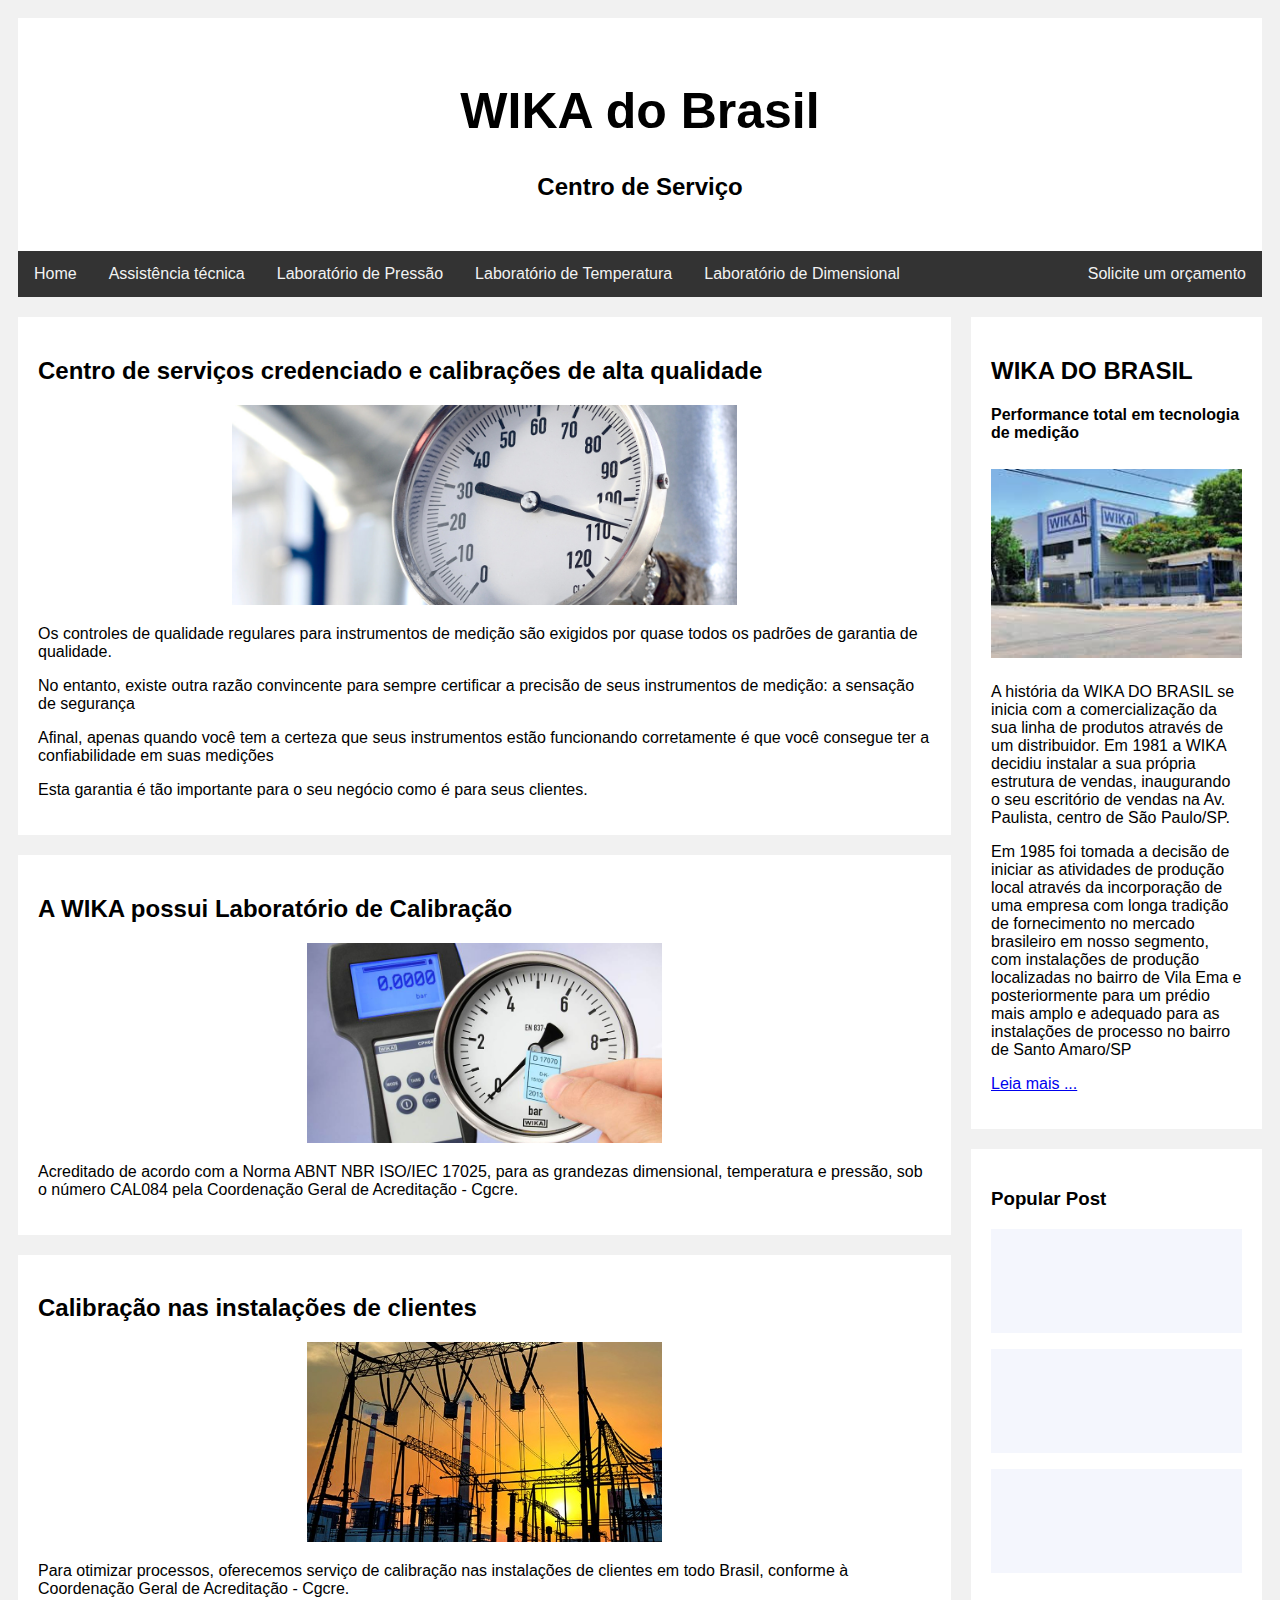
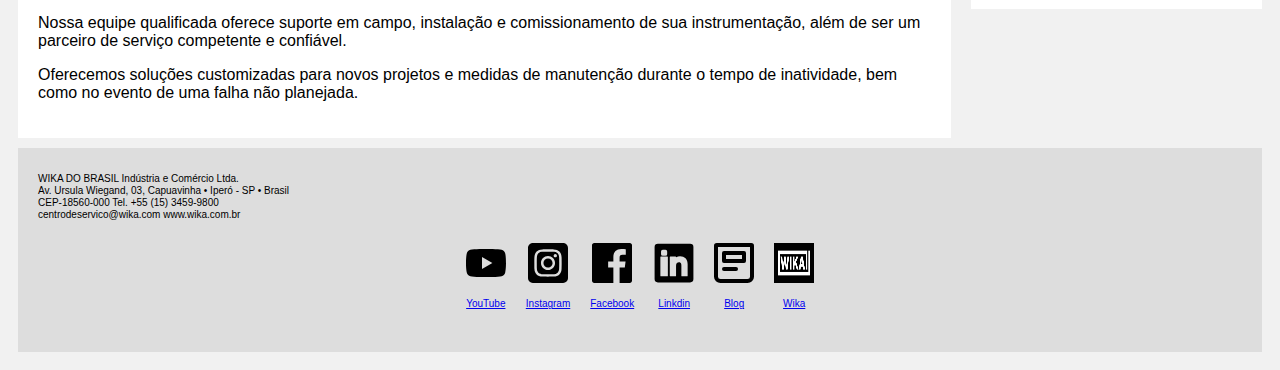
<file: index.html>
<!DOCTYPE html>
<html lang="pt-BR">
<head>
    <meta charset="UTF-8">
    <meta http-equiv="X-UA-Compatible" content="IE=edge">
    <meta name="viewport" content="width=device-width, initial-scale=1.0">
    <link rel="stylesheet" href="index.css">
    <title>Centro de Serviço - WIKA do Brasil</title>
</head>
<body>

    <div class="header">
        <h1>WIKA do Brasil</h1>
        <h2>Centro de Serviço</h2>
    </div>
      
    <div class="topnav">
        <a href="index.html">Home</a>
        <a href="AST.html">Assistência técnica</a>
        <a href="LMP.html">Laboratório de Pressão</a>
        <a href="LMT.html">Laboratório de Temperatura</a>
        <a href="LMD.html">Laboratório de Dimensional</a>
        <a href="orcamento.html" style="float:right">Solicite um orçamento</a>
    </div>
      
      <div class="row">
        <div class="leftcolumn">
          <div class="card">
            <h2>Centro de serviços credenciado e calibrações de alta qualidade</h2>
            <div>
              <img class="img" style="height: 200px;"  src="./subheader.jpg">
            </div>
            <p>Os controles de qualidade regulares para instrumentos de medição são exigidos por quase todos os padrões de garantia de qualidade.</p>
            <p>No entanto, existe outra razão convincente para sempre certificar a precisão de seus instrumentos de medição: a sensação de segurança</p>
            <p> Afinal, apenas quando você tem a certeza que seus instrumentos estão funcionando corretamente é que você consegue ter a confiabilidade em suas medições</p>
            <p>Esta garantia é tão importante para o seu negócio como é para seus clientes. </p>
          </div>
          <div class="card">
            <h2>A WIKA possui Laboratório de Calibração</h2>
            <div>
              <img class="img" style="height: 200px;"  src="./calibracao-manometro.jpg">
            </div>
            <p>Acreditado de acordo com a Norma ABNT NBR ISO/IEC 17025, para as grandezas dimensional, temperatura e pressão, sob o número CAL084 pela Coordenação Geral de Acreditação - Cgcre.</p>
          </div>
          <div class="card">
            <h2>Calibração nas instalações de clientes</h2>
            <div>
              <img class="img" style="height: 200px;"  src="./campo.jpg">
            </div>
            <p>Para otimizar processos, oferecemos serviço de calibração nas instalações de clientes em todo Brasil, conforme à Coordenação Geral de Acreditação - Cgcre.</p>
            <p>Nossa equipe qualificada oferece suporte em campo, instalação e comissionamento de sua instrumentação, além de ser um parceiro de serviço competente e confiável.</p>
            <p>Oferecemos soluções customizadas para novos projetos e medidas de manutenção durante o tempo de inatividade, bem como no evento de uma falha não planejada.</p>   
          </div>
        </div>
        <div class="rightcolumn">
          <div class="card">
            <h2>WIKA DO BRASIL</h2>
            <h4>Performance total em tecnologia de medição</h4>
            <div>
              <img class="img" style="height: 200px;" src="./frente.jfif">
            </div>
            <p>A história da WIKA DO BRASIL se inicia com a comercialização da sua linha de produtos através de um distribuidor. Em 1981 a WIKA decidiu instalar a sua própria estrutura de vendas, inaugurando o seu escritório de vendas na Av. Paulista, centro de São Paulo/SP.</p>
            <p>Em 1985 foi tomada a decisão de iniciar as atividades de produção local através da incorporação de uma empresa com longa tradição de fornecimento no mercado brasileiro em nosso segmento, com instalações de produção localizadas no bairro de Vila Ema e posteriormente para um prédio mais amplo e adequado para as instalações de processo no bairro de Santo Amaro/SP <a href="https://www.wika.com.br/company_wika_brazil_pt_br.WIKA" target="_blank" rel="noopener noreferrer"><p>Leia mais ...</p></a></p>
          </div>
          <div class="card">
            <h3>Popular Post</h3>
            <div class="fakeimg"><p><iframe width="250" height="100" src="https://www.youtube.com/embed/TxweisA4oNI" title="YouTube video player" frameborder="0" allow="accelerometer; autoplay; clipboard-write; encrypted-media; gyroscope; picture-in-picture" allowfullscreen></iframe></p></div>
            <div class="fakeimg"><p><iframe width="250" height="100" src="https://www.youtube.com/embed/gVVzAjymNDg" title="YouTube video player" frameborder="0" allow="accelerometer; autoplay; clipboard-write; encrypted-media; gyroscope; picture-in-picture" allowfullscreen></iframe></p></div>
            <div class="fakeimg"><p><iframe width="250" height="100" src="https://www.youtube.com/embed/h848Q6puiOY" title="YouTube video player" frameborder="0" allow="accelerometer; autoplay; clipboard-write; encrypted-media; gyroscope; picture-in-picture" allowfullscreen></iframe></p></div>
          </div>
        </div>
      </div>
      
      <div class="footer">
        <p>WIKA DO BRASIL Indústria e Comércio Ltda.</p>
        <p>Av. Ursula Wiegand, 03, Capuavinha • Iperó - SP • Brasil</p>
        <p>CEP-18560-000 Tel. +55 (15) 3459-9800</p>
        <p>centrodeservico@wika.com www.wika.com.br</p>
        <footer>
          <a href="https://www.youtube.com/c/WIKAGroup" target="_blank" rel="noopener noreferrer">
              <img src="./Youtube.svg"></img>          
              <p>YouTube</p>
          </a>
          <a href="https://www.instagram.com/wikadobrasil/" target="_blank" rel="noopener noreferrer">
              <img src="./instagram.svg"></img>          
              <p>Instagram</p>
          </a>
          <a href="https://www.facebook.com/WIKA.BR/" target="_blank" rel="noopener noreferrer">
              <img src="./facebook.svg"></img>          
              <p>Facebook</p>
          </a>
          <a href="https://www.linkedin.com/company/wikagroup/mycompany/verification/" target="_blank" rel="noopener noreferrer">
              <img src="./linkdin.svg"></img>          
              <p>Linkdin</p>
          <a href="https://blog.wika.com.br/" target="_blank" rel="noopener noreferrer">
              <img src="./Blog.svg"></img>          
              <p>Blog</p>           
          </a>
          <a href="https://www.wika.com.br/" target="_blank" rel="noopener noreferrer">
              <img src="./Wika.png" color="black"></img>          
              <p>Wika</p>           
          </a>
      </footer>      
      </div>
 
</body>
</html>
</file>
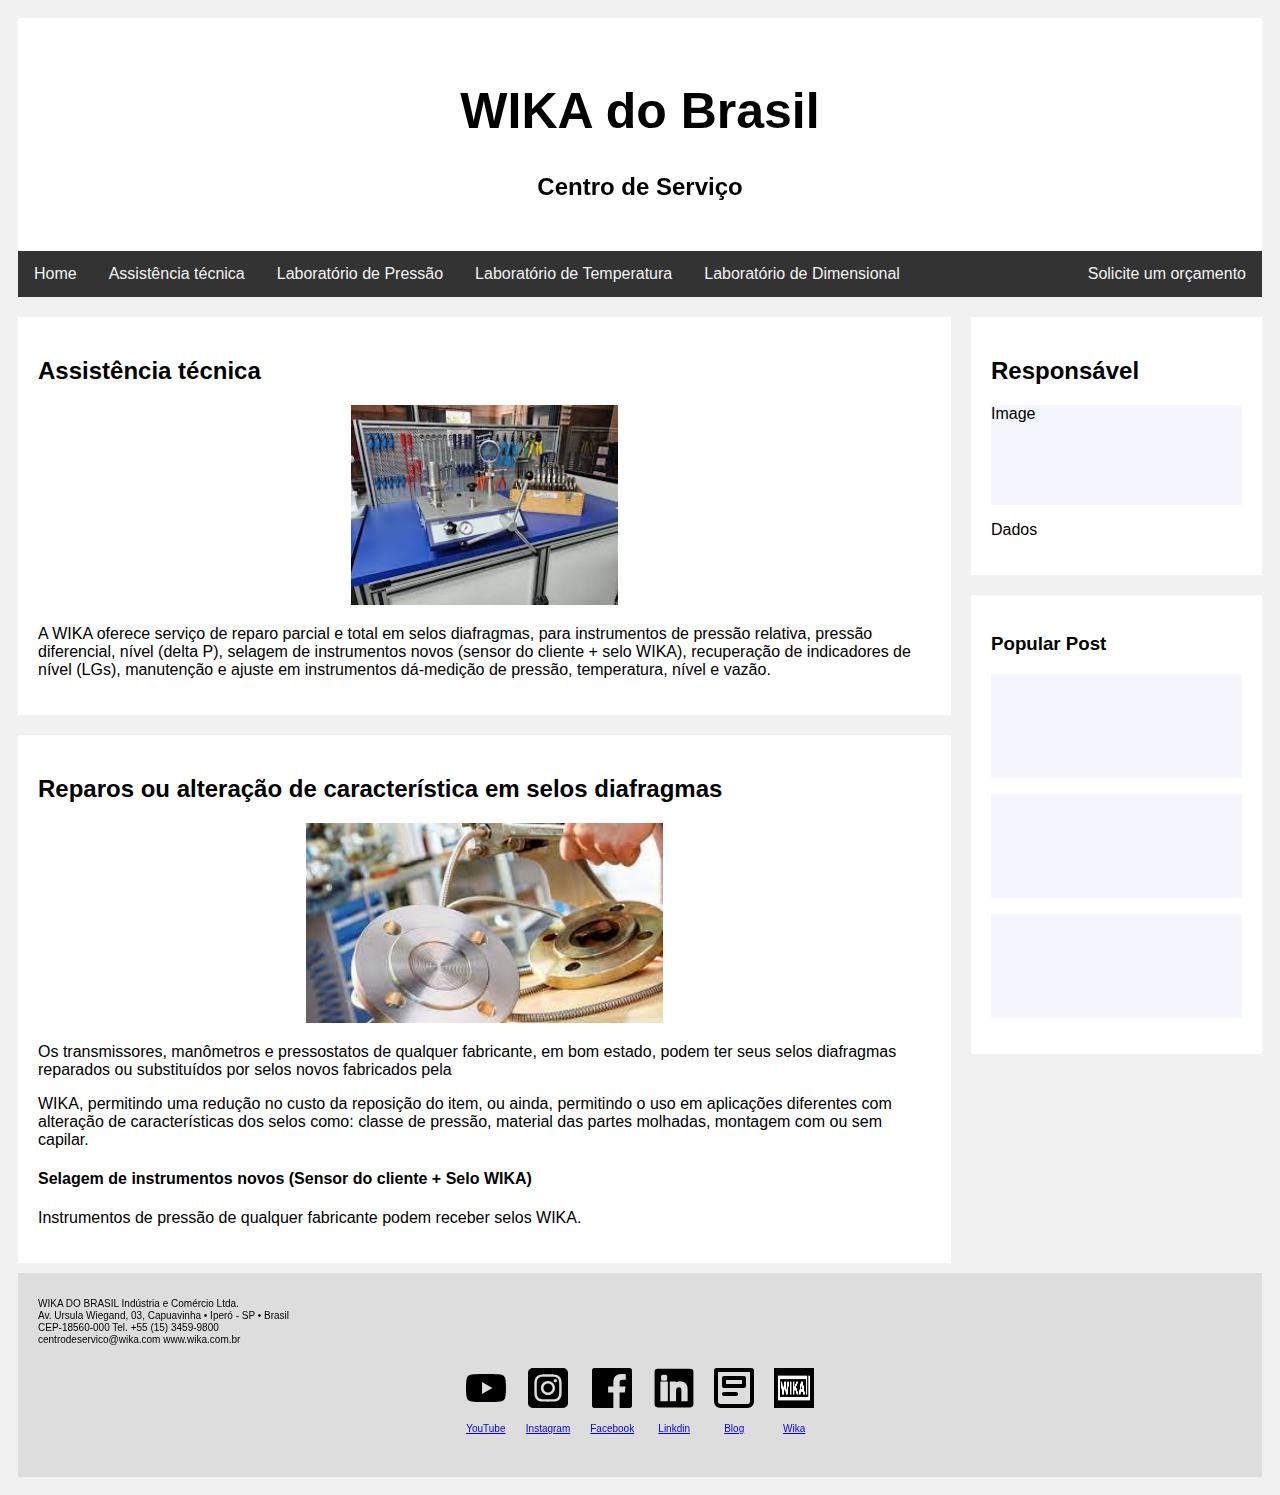
<file: AST.html>
<!DOCTYPE html>
<html lang="en">
<head>
  <meta charset="UTF-8">
  <meta http-equiv="X-UA-Compatible" content="IE=edge">
  <meta name="viewport" content="width=device-width, initial-scale=1.0">
  <title>Assistência técnica - WIKA do Brasil</title>
  <link rel="stylesheet" href="index.css">

</head>
<body>

      <!---Cabeçalho -->
<div class="header">
  <h1>WIKA do Brasil</h1>
  <h2>Centro de Serviço</h2>
</div>

      <!--Tipos -->
<div class="topnav">
  <a href="index.html">Home</a>
  <a href="AST.html">Assistência técnica</a>
  <a href="LMP.html">Laboratório de Pressão</a>
  <a href="LMT.html">Laboratório de Temperatura</a>
  <a href="LMD.html">Laboratório de Dimensional</a>
  <a href="orcamento.html" style="float:right">Solicite um orçamento</a>
</div>


<div class="row">
  <div class="leftcolumn">
    <!--Texto-1 -->
    <div class="card">
      <h2>Assistência técnica</h2>
      <!--Imagem 1 -->
      <div>
        <img class="img" style="height: 200px;" style="width: 900px" src="./AST.jfif">
      </div>

      <p>A WIKA oferece serviço de reparo parcial e total em selos diafragmas, para instrumentos de pressão relativa, pressão diferencial, nível (delta P), selagem de instrumentos novos (sensor do cliente + selo WIKA), recuperação de indicadores de nível (LGs), manutenção e ajuste em instrumentos dá-medição de pressão, temperatura, nível e vazão.</p>
    </div>
        <!--Texto-2 -->
    <div class="card">
      <h2>Reparos ou alteração de característica em selos diafragmas</h2>
      <!--Imagem 2 -->
      <div>
        <img class="img" style="height: 200px;" style="width: 900px" src="./selo.jfif">
      </div>

      <p>Os transmissores, manômetros e pressostatos de qualquer fabricante, em bom estado, podem ter seus selos diafragmas reparados ou substituídos por selos novos fabricados pela</p>
      <p>WIKA, permitindo uma redução no custo da reposição do item, ou ainda, permitindo o uso em aplicações diferentes com alteração de características dos selos como: classe de pressão, material das partes molhadas, montagem com ou sem capilar.</p>
      <h4>Selagem de instrumentos novos (Sensor do cliente + Selo WIKA)</h4>
      <p>Instrumentos de pressão de qualquer fabricante podem receber selos WIKA.</p>
    </div>
  </div>

  <!--supervisores-->
  <div class="rightcolumn">
    <div class="card">
      <h2>Responsável</h2>
      <div class="fakeimg" style="height:100px;">Image</div>
      <p>Dados</p>
    </div>

    <!--Video do youtube-->
    <div class="card">
      <h3>Popular Post</h3>
      <div class="fakeimg"><p><iframe width="250" height="100" src="https://www.youtube.com/embed/TxweisA4oNI" title="YouTube video player" frameborder="0" allow="accelerometer; autoplay; clipboard-write; encrypted-media; gyroscope; picture-in-picture" allowfullscreen></iframe></p></div>
      <div class="fakeimg"><p><iframe width="250" height="100" src="https://www.youtube.com/embed/gVVzAjymNDg" title="YouTube video player" frameborder="0" allow="accelerometer; autoplay; clipboard-write; encrypted-media; gyroscope; picture-in-picture" allowfullscreen></iframe></p></div>
      <div class="fakeimg"><p><iframe width="250" height="100" src="https://www.youtube.com/embed/h848Q6puiOY" title="YouTube video player" frameborder="0" allow="accelerometer; autoplay; clipboard-write; encrypted-media; gyroscope; picture-in-picture" allowfullscreen></iframe></p></div>
    </div>
  </div>
</div>

    <!---Endereco  -->
<div class="footer">
  <p>WIKA DO BRASIL Indústria e Comércio Ltda.</p>
  <p>Av. Ursula Wiegand, 03, Capuavinha • Iperó - SP • Brasil</p>
  <p>CEP-18560-000 Tel. +55 (15) 3459-9800</p>
  <p>centrodeservico@wika.com www.wika.com.br</p>

      <!-- Rede social  -->
  <footer>
    <a href="https://www.youtube.com/c/WIKAGroup" target="_blank" rel="noopener noreferrer">
        <img src="./Youtube.svg"></img>          
        <p>YouTube</p>
    </a>
    <a href="https://www.instagram.com/wikadobrasil/" target="_blank" rel="noopener noreferrer">
        <img src="./instagram.svg"></img>          
        <p>Instagram</p>
    </a>
    <a href="https://www.facebook.com/WIKA.BR/" target="_blank" rel="noopener noreferrer">
        <img src="./facebook.svg"></img>          
        <p>Facebook</p>
    </a>
    <a href="https://www.linkedin.com/company/wikagroup/mycompany/verification/" target="_blank" rel="noopener noreferrer">
        <img src="./linkdin.svg"></img>          
        <p>Linkdin</p>
    <a href="https://blog.wika.com.br/" target="_blank" rel="noopener noreferrer">
        <img src="./Blog.svg"></img>          
        <p>Blog</p>           
    </a>
    <a href="https://www.wika.com.br/" target="_blank" rel="noopener noreferrer">
        <img src="./Wika.png" color="black"></img>          
        <p>Wika</p>           
    </a>
</footer>      
</div>

  
</body>
</html>
</file>
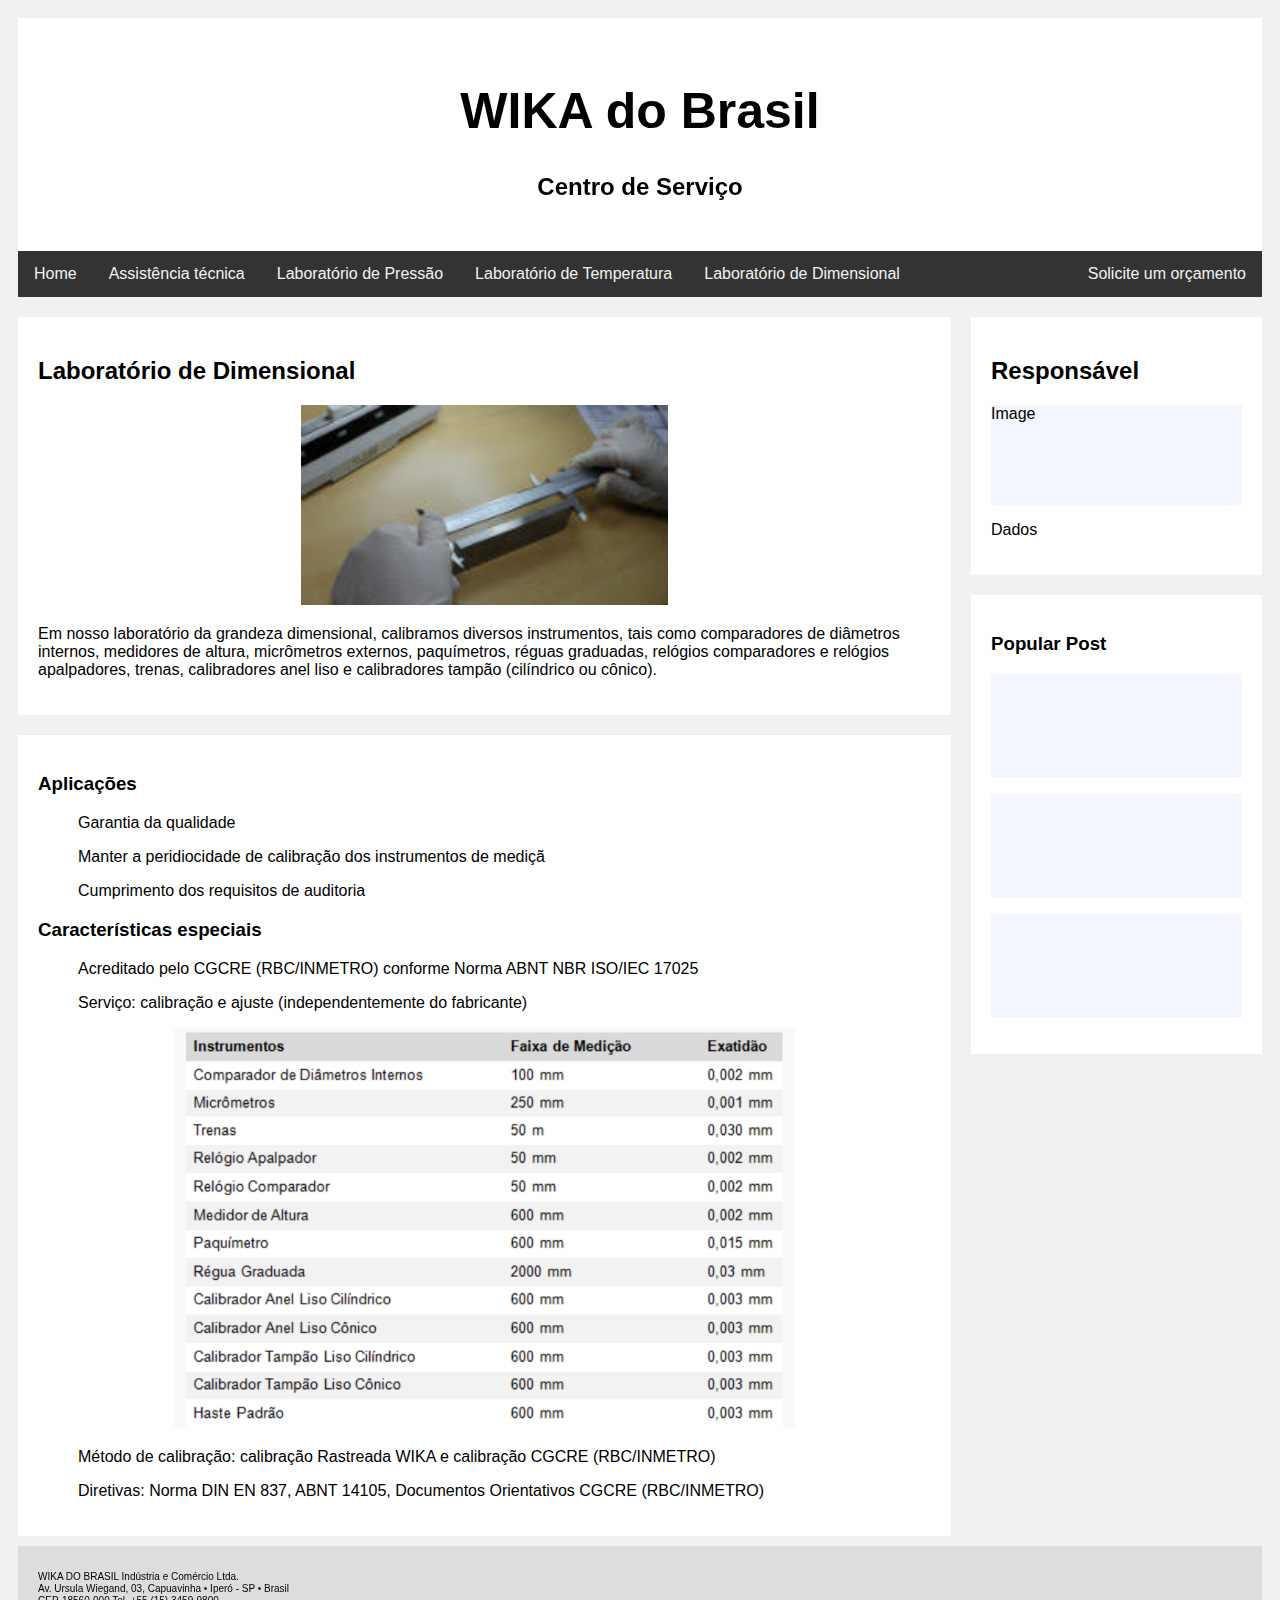
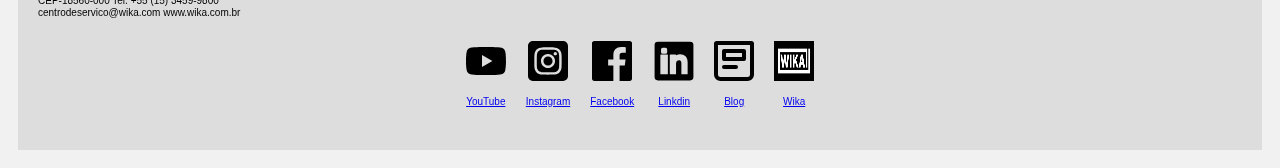
<file: LMD.html>
<!DOCTYPE html>
<html lang="pt-BR">
<head>
    <meta charset="UTF-8">
    <meta http-equiv="X-UA-Compatible" content="IE=edge">
    <meta name="viewport" content="width=device-width, initial-scale=1.0">
    <title>Laboratório de Dimensional - WIKA do Brasil</title>
    <link rel="stylesheet" href="index.css">
</head>
<body>
    
<div class="header">
    <h1>WIKA do Brasil</h1>
    <h2>Centro de Serviço</h2>
  </div>
    
    <div class="topnav">
        <a href="index.html">Home</a>
        <a href="AST.html">Assistência técnica</a>
        <a href="LMP.html">Laboratório de Pressão</a>
        <a href="LMT.html">Laboratório de Temperatura</a>
        <a href="LMD.html">Laboratório de Dimensional</a>
        <a href="orcamento.html" style="float:right">Solicite um orçamento</a>
    </div>
  
    <div class="row">
      <div class="leftcolumn">
        <!--Texto-1 -->
        <div class="card">
          <h2>Laboratório de Dimensional</h2>
          <!--Imagem 1 -->
          <div>
            <img class="img" style="height: 200px;" style="width: 900px" src="./dimencional.jfif">
          </div>
          <p>
            Em nosso laboratório da grandeza dimensional, calibramos diversos instrumentos, tais como comparadores de diâmetros internos, medidores de altura, micrômetros externos, paquímetros, réguas graduadas, relógios comparadores e relógios apalpadores, trenas, calibradores anel liso e calibradores tampão (cilíndrico ou cônico).
          </p>
        </div>
            <!--Texto-2 -->
        <div class="card">
    
          <h3>Aplicações</h3>
    
          <ul>Garantia da qualidade</ul>
          <ul>Manter a peridiocidade de calibração dos instrumentos de mediçã</ul>
          <ul>Cumprimento dos requisitos de auditoria</ul>
    
          <h3>Características especiais</h3>

          <ul>Acreditado pelo CGCRE (RBC/INMETRO) conforme Norma ABNT NBR ISO/IEC 17025</ul>
          <ul>Serviço: calibração e ajuste (independentemente do fabricante)</ul>

         <!--obs aumentar imagem -->
          <div>
            <img class="img" style="height: 400px;" style="width: 900px" src="./escopo.PNG">
          </div>
          
          <ul>Método de calibração: calibração Rastreada WIKA e calibração CGCRE (RBC/INMETRO)</ul>
          <ul>Diretivas: Norma DIN EN 837, ABNT 14105, Documentos Orientativos CGCRE (RBC/INMETRO)</ul>

        </div>
      </div>

      
      <div class="rightcolumn">
        <div class="card">
          <h2>Responsável</h2>
          <div class="fakeimg" style="height:100px;">Image</div>
          <p>Dados</p>
        </div>
    


      <div class="card">
        <h3>Popular Post</h3>
        <div class="fakeimg"><p><iframe width="250" height="100" src="https://www.youtube.com/embed/TxweisA4oNI" title="YouTube video player" frameborder="0" allow="accelerometer; autoplay; clipboard-write; encrypted-media; gyroscope; picture-in-picture" allowfullscreen></iframe></p></div>
        <div class="fakeimg"><p><iframe width="250" height="100" src="https://www.youtube.com/embed/gVVzAjymNDg" title="YouTube video player" frameborder="0" allow="accelerometer; autoplay; clipboard-write; encrypted-media; gyroscope; picture-in-picture" allowfullscreen></iframe></p></div>
        <div class="fakeimg"><p><iframe width="250" height="100" src="https://www.youtube.com/embed/h848Q6puiOY" title="YouTube video player" frameborder="0" allow="accelerometer; autoplay; clipboard-write; encrypted-media; gyroscope; picture-in-picture" allowfullscreen></iframe></p></div>
      </div>
    </div>
  </div>
  
  <div class="footer">
    <p>WIKA DO BRASIL Indústria e Comércio Ltda.</p>
    <p>Av. Ursula Wiegand, 03, Capuavinha • Iperó - SP • Brasil</p>
    <p>CEP-18560-000 Tel. +55 (15) 3459-9800</p>
    <p>centrodeservico@wika.com www.wika.com.br</p>
    <footer>
      <a href="https://www.youtube.com/c/WIKAGroup" target="_blank" rel="noopener noreferrer">
          <img src="./Youtube.svg"></img>          
          <p>YouTube</p>
      </a>
      <a href="https://www.instagram.com/wikadobrasil/" target="_blank" rel="noopener noreferrer">
          <img src="./instagram.svg"></img>          
          <p>Instagram</p>
      </a>
      <a href="https://www.facebook.com/WIKA.BR/" target="_blank" rel="noopener noreferrer">
          <img src="./facebook.svg"></img>          
          <p>Facebook</p>
      </a>
      <a href="https://www.linkedin.com/company/wikagroup/mycompany/verification/" target="_blank" rel="noopener noreferrer">
          <img src="./linkdin.svg"></img>          
          <p>Linkdin</p>
      <a href="https://blog.wika.com.br/" target="_blank" rel="noopener noreferrer">
          <img src="./Blog.svg"></img>          
          <p>Blog</p>           
      </a>
      <a href="https://www.wika.com.br/" target="_blank" rel="noopener noreferrer">
          <img src="./Wika.png" color="black"></img>          
          <p>Wika</p>           
      </a>
  </footer>      
  </div>


  </div>
</body>
</html>
</file>
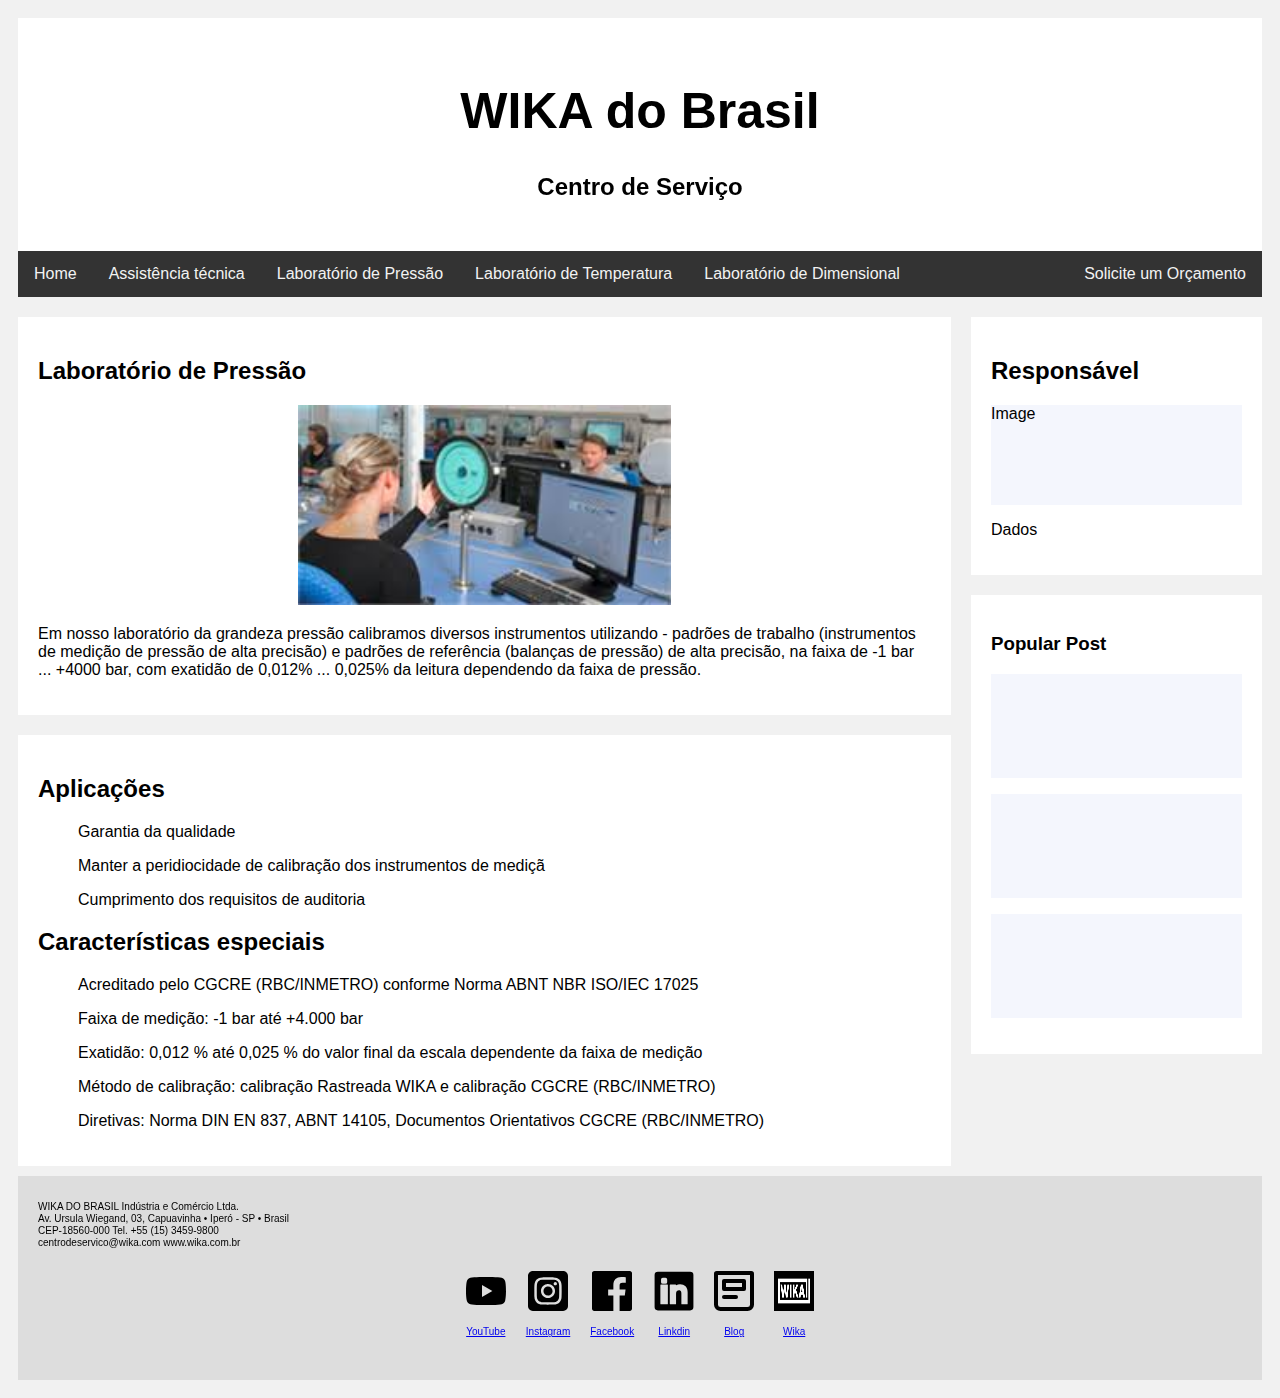
<file: LMP.html>
<!DOCTYPE html>
<html lang="pt-BR">
<head>
  <meta charset="UTF-8">
  <meta http-equiv="X-UA-Compatible" content="IE=edge">
  <meta name="viewport" content="width=device-width, initial-scale=1.0">
  <title>Laboratório de Pressão - WIKA do Brasil</title>
  <link rel="stylesheet" href="index.css">

</head>
<body>

      <!---Cabeçalho -->
<div class="header">
  <h1>WIKA do Brasil</h1>
  <h2>Centro de Serviço</h2>
</div>

      <!--Tipos -->
<div class="topnav">
  <a href="index.html">Home</a>
  <a href="AST.html">Assistência técnica</a>
  <a href="LMP.html">Laboratório de Pressão</a>
  <a href="LMT.html">Laboratório de Temperatura</a>
  <a href="LMD.html">Laboratório de Dimensional</a>
  <a href="orcamento.html" style="float:right">Solicite um Orçamento</a>
</div>


<div class="row">
  <div class="leftcolumn">
    <!--Texto-1 -->
    <div class="card">
      <h2>Laboratório de Pressão</h2>
      <!--Imagem 1 -->
      <div>
        <img class="img" style="height: 200px;" style="width: 900px" src="./pressão.jfif">
      </div>
      <p>
        Em nosso laboratório da grandeza pressão calibramos diversos instrumentos utilizando - padrões de trabalho (instrumentos de medição de pressão de alta precisão) e padrões de referência (balanças de pressão) de alta precisão, na faixa de -1 bar ... +4000 bar, com exatidão de 0,012% ... 0,025% da leitura dependendo da faixa de pressão.
      </p>
    </div>
        <!--Texto-2 -->
    <div class="card">

      <h2>Aplicações</h2>

      <ul>Garantia da qualidade</ul>
      <ul>Manter a peridiocidade de calibração dos instrumentos de mediçã</ul>
      <ul>Cumprimento dos requisitos de auditoria</ul>

      <h2>Características especiais</h2>

      <ul>Acreditado pelo CGCRE (RBC/INMETRO)  conforme Norma ABNT NBR ISO/IEC 17025</ul>
      <ul>Faixa de medição: -1 bar até +4.000 bar</ul>
      <ul>Exatidão: 0,012 % até 0,025 % do valor final da escala dependente da faixa de medição</ul>
      <ul>Método de calibração: calibração Rastreada WIKA e calibração CGCRE (RBC/INMETRO)</ul>
      <ul>Diretivas: Norma DIN EN 837, ABNT 14105, Documentos Orientativos CGCRE (RBC/INMETRO)</ul>

    </div>
  </div>

  <!--supervisores-->
  <div class="rightcolumn">
    <div class="card">
      <h2>Responsável</h2>
      <div class="fakeimg" style="height:100px;">Image</div>
      <p>Dados</p>
    </div>


    <!--Video do youtube-->
    <div class="card">
      <h3>Popular Post</h3>
      <div class="fakeimg"><p><iframe width="250" height="100" src="https://www.youtube.com/embed/TxweisA4oNI" title="YouTube video player" frameborder="0" allow="accelerometer; autoplay; clipboard-write; encrypted-media; gyroscope; picture-in-picture" allowfullscreen></iframe></p></div>
      <div class="fakeimg"><p><iframe width="250" height="100" src="https://www.youtube.com/embed/gVVzAjymNDg" title="YouTube video player" frameborder="0" allow="accelerometer; autoplay; clipboard-write; encrypted-media; gyroscope; picture-in-picture" allowfullscreen></iframe></p></div>
      <div class="fakeimg"><p><iframe width="250" height="100" src="https://www.youtube.com/embed/h848Q6puiOY" title="YouTube video player" frameborder="0" allow="accelerometer; autoplay; clipboard-write; encrypted-media; gyroscope; picture-in-picture" allowfullscreen></iframe></p></div>
    </div>
  </div>
</div>

    <!---Endereco  -->
<div class="footer">
  <p>WIKA DO BRASIL Indústria e Comércio Ltda.</p>
  <p>Av. Ursula Wiegand, 03, Capuavinha • Iperó - SP • Brasil</p>
  <p>CEP-18560-000 Tel. +55 (15) 3459-9800</p>
  <p>centrodeservico@wika.com www.wika.com.br</p>

      <!-- Rede social  -->
  <footer>
    <a href="https://www.youtube.com/c/WIKAGroup" target="_blank" rel="noopener noreferrer">
        <img src="./Youtube.svg"></img>          
        <p>YouTube</p>
    </a>
    <a href="https://www.instagram.com/wikadobrasil/" target="_blank" rel="noopener noreferrer">
        <img src="./instagram.svg"></img>          
        <p>Instagram</p>
    </a>
    <a href="https://www.facebook.com/WIKA.BR/" target="_blank" rel="noopener noreferrer">
        <img src="./facebook.svg"></img>          
        <p>Facebook</p>
    </a>
    <a href="https://www.linkedin.com/company/wikagroup/mycompany/verification/" target="_blank" rel="noopener noreferrer">
        <img src="./linkdin.svg"></img>          
        <p>Linkdin</p>
    <a href="https://blog.wika.com.br/" target="_blank" rel="noopener noreferrer">
        <img src="./Blog.svg"></img>          
        <p>Blog</p>           
    </a>
    <a href="https://www.wika.com.br/" target="_blank" rel="noopener noreferrer">
        <img src="./Wika.png" color="black"></img>          
        <p>Wika</p>           
    </a>
</footer>      
</div>

  
</body>
</html>
</file>
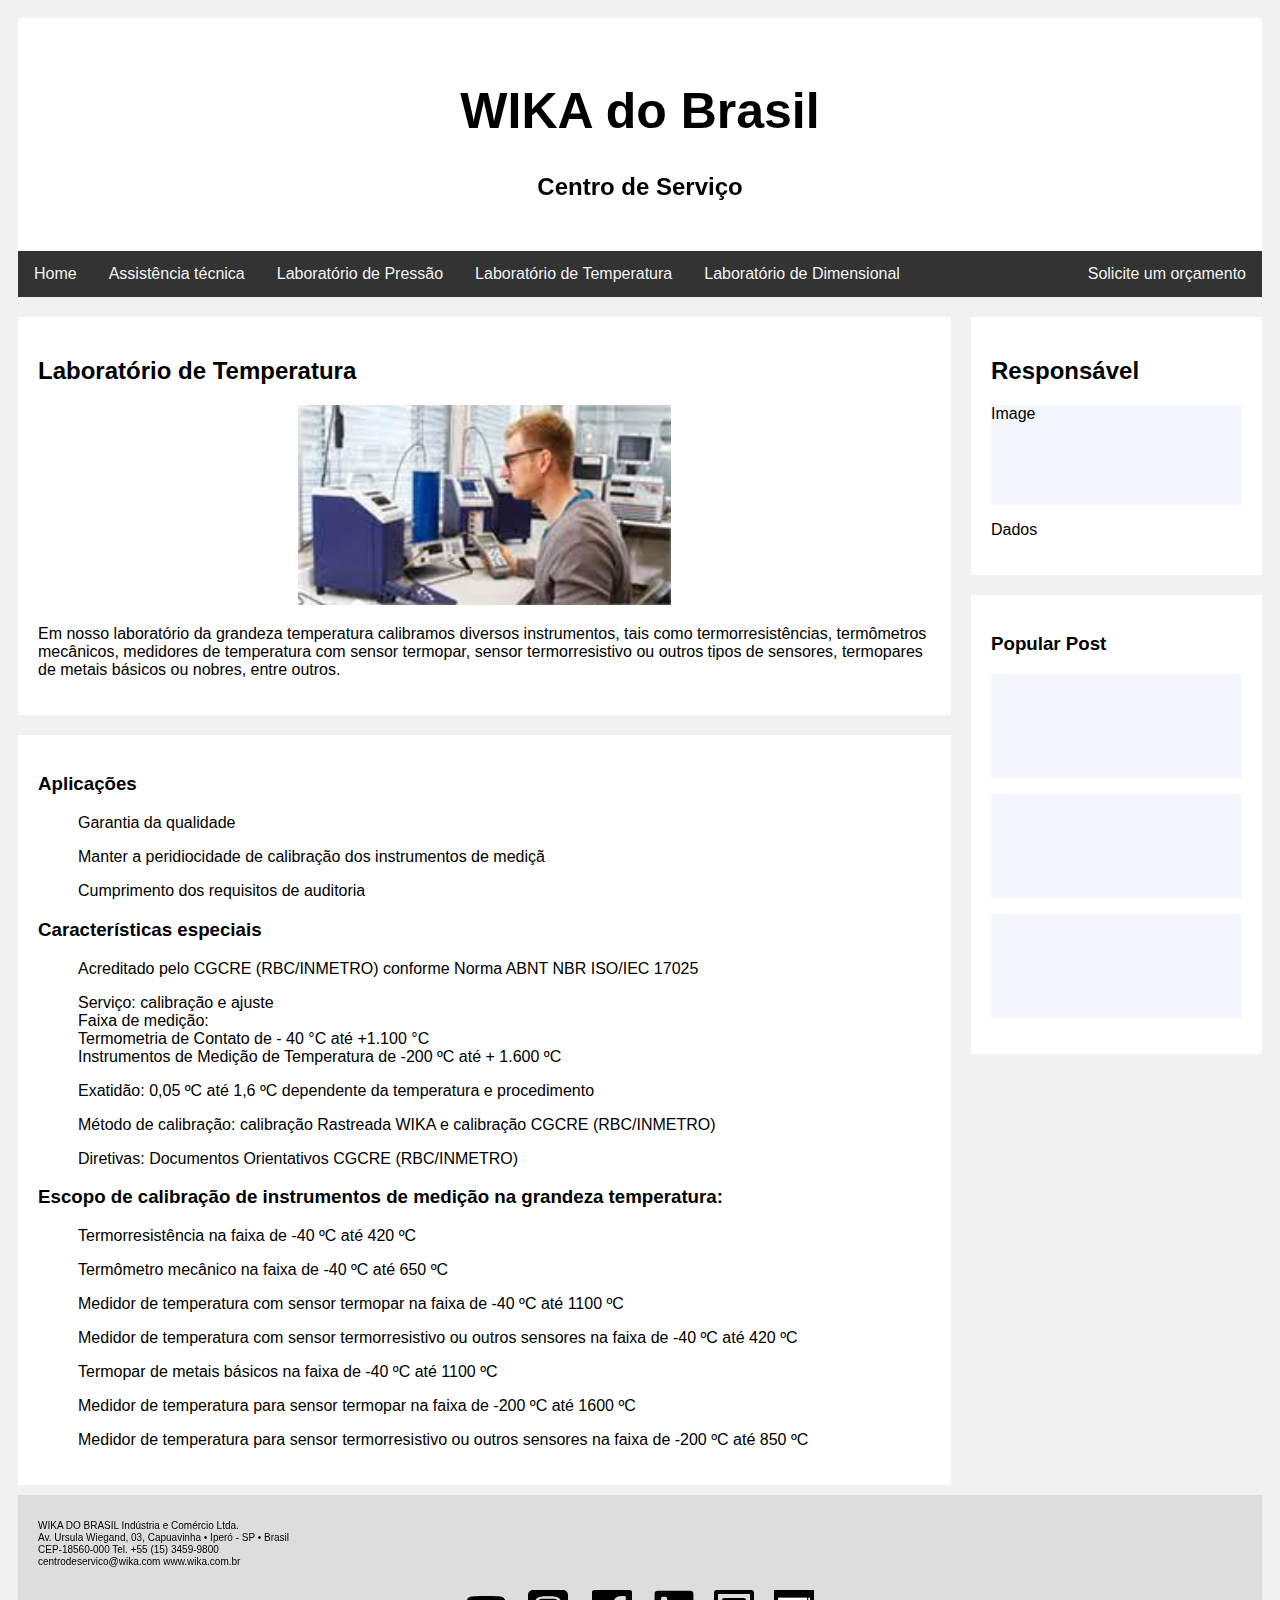
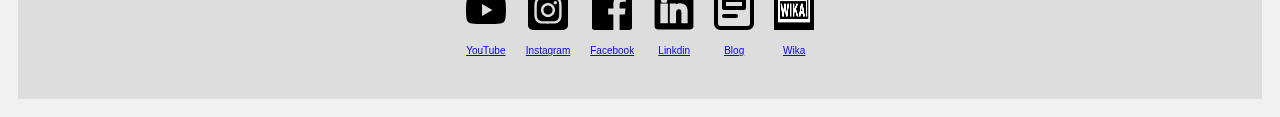
<file: LMT.html>
<!DOCTYPE html>
<html lang="pt-BR">
<head>
    <meta charset="UTF-8">
    <meta http-equiv="X-UA-Compatible" content="IE=edge">
    <meta name="viewport" content="width=device-width, initial-scale=1.0">
    <title>Laboratório de Temperatura - WIKA do Brasil</title>
    <link rel="stylesheet" href="index.css">
</head>
<body>
    
<div class="header">
    <h1>WIKA do Brasil</h1>
    <h2>Centro de Serviço</h2>
  </div>
    
    <div class="topnav">
        <a href="index.html">Home</a>
        <a href="AST.html">Assistência técnica</a>
        <a href="LMP.html">Laboratório de Pressão</a>
        <a href="LMT.html">Laboratório de Temperatura</a>
        <a href="LMD.html">Laboratório de Dimensional</a>
        <a href="orcamento.html" style="float:right">Solicite um orçamento</a>
    </div>
  
    <div class="row">
      <div class="leftcolumn">
        <!--Texto-1 -->
        <div class="card">
          <h2>Laboratório de Temperatura</h2>
          <!--Imagem 1 -->
          <div>
            <img class="img" style="height: 200px;" style="width: 900px" src="./Temp.jfif">
          </div>
          <p>
            Em nosso laboratório da grandeza temperatura calibramos diversos instrumentos, tais como termorresistências, termômetros mecânicos, medidores de temperatura com sensor termopar, sensor termorresistivo ou outros tipos de sensores, termopares de metais básicos ou nobres, entre outros.
          </p>
        </div>
            <!--Texto-2 -->
        <div class="card">
    
          <h3>Aplicações</h3>
    
          <ul>Garantia da qualidade</ul>
          <ul>Manter a peridiocidade de calibração dos instrumentos de mediçã</ul>
          <ul>Cumprimento dos requisitos de auditoria</ul>
    
          <h3>Características especiais</h3>
    
          <ul>Acreditado pelo CGCRE (RBC/INMETRO)  conforme Norma ABNT NBR ISO/IEC 17025</ul>
          <ul>Serviço: calibração e ajuste
            <br>Faixa de medição:
            <br>Termometria de Contato de - 40 °C até +1.100 °C
            <br>Instrumentos de Medição de Temperatura de -200 ºC até + 1.600 ºC
          </ul>
          <ul>Exatidão: 0,05 ºC até 1,6 ºC dependente da temperatura e procedimento</ul>
          <ul>Método de calibração: calibração Rastreada WIKA e calibração CGCRE (RBC/INMETRO)</ul>
          <ul>Diretivas: Documentos Orientativos CGCRE (RBC/INMETRO)</ul>

          <h3>Escopo de calibração de instrumentos de medição na grandeza temperatura:</h3>

          <ul>Termorresistência na faixa de -40 ºC até 420 ºC</ul>
          <ul>Termômetro mecânico na faixa de -40 ºC até 650 ºC</ul>
          <ul>Medidor de temperatura com sensor termopar na faixa de -40 ºC até 1100 ºC</ul>
          <ul>Medidor de temperatura com sensor termorresistivo ou outros sensores na faixa de -40 ºC até 420 ºC</ul>
          <ul>Termopar de metais básicos na faixa de -40 ºC até 1100 ºC</ul>
          <ul>Medidor de temperatura para sensor termopar na faixa de -200 ºC até 1600 ºC</ul>
          <ul>Medidor de temperatura para sensor termorresistivo ou outros sensores na faixa de -200 ºC até 850 ºC</ul>

        </div>
      </div>


  <div class="rightcolumn">
    <div class="card">
      <h2>Responsável</h2>
      <div class="fakeimg" style="height:100px;">Image</div>
      <p>Dados</p>
    </div>



      <div class="card">
        <h3>Popular Post</h3>
        <div class="fakeimg"><p><iframe width="250" height="100" src="https://www.youtube.com/embed/TxweisA4oNI" title="YouTube video player" frameborder="0" allow="accelerometer; autoplay; clipboard-write; encrypted-media; gyroscope; picture-in-picture" allowfullscreen></iframe></p></div>
        <div class="fakeimg"><p><iframe width="250" height="100" src="https://www.youtube.com/embed/gVVzAjymNDg" title="YouTube video player" frameborder="0" allow="accelerometer; autoplay; clipboard-write; encrypted-media; gyroscope; picture-in-picture" allowfullscreen></iframe></p></div>
        <div class="fakeimg"><p><iframe width="250" height="100" src="https://www.youtube.com/embed/h848Q6puiOY" title="YouTube video player" frameborder="0" allow="accelerometer; autoplay; clipboard-write; encrypted-media; gyroscope; picture-in-picture" allowfullscreen></iframe></p></div>
      </div>
    </div>
  </div>
  
  <div class="footer">
    <p>WIKA DO BRASIL Indústria e Comércio Ltda.</p>
    <p>Av. Ursula Wiegand, 03, Capuavinha • Iperó - SP • Brasil</p>
    <p>CEP-18560-000 Tel. +55 (15) 3459-9800</p>
    <p>centrodeservico@wika.com www.wika.com.br</p>
    <footer>
      <a href="https://www.youtube.com/c/WIKAGroup" target="_blank" rel="noopener noreferrer">
          <img src="./Youtube.svg"></img>          
          <p>YouTube</p>
      </a>
      <a href="https://www.instagram.com/wikadobrasil/" target="_blank" rel="noopener noreferrer">
          <img src="./instagram.svg"></img>          
          <p>Instagram</p>
      </a>
      <a href="https://www.facebook.com/WIKA.BR/" target="_blank" rel="noopener noreferrer">
          <img src="./facebook.svg"></img>          
          <p>Facebook</p>
      </a>
      <a href="https://www.linkedin.com/company/wikagroup/mycompany/verification/" target="_blank" rel="noopener noreferrer">
          <img src="./linkdin.svg"></img>          
          <p>Linkdin</p>
      <a href="https://blog.wika.com.br/" target="_blank" rel="noopener noreferrer">
          <img src="./Blog.svg"></img>          
          <p>Blog</p>           
      </a>
      <a href="https://www.wika.com.br/" target="_blank" rel="noopener noreferrer">
          <img src="./Wika.png" color="black"></img>          
          <p>Wika</p>           
      </a>
  </footer>      
  </div>


  </div>
</body>
</html>
</file>
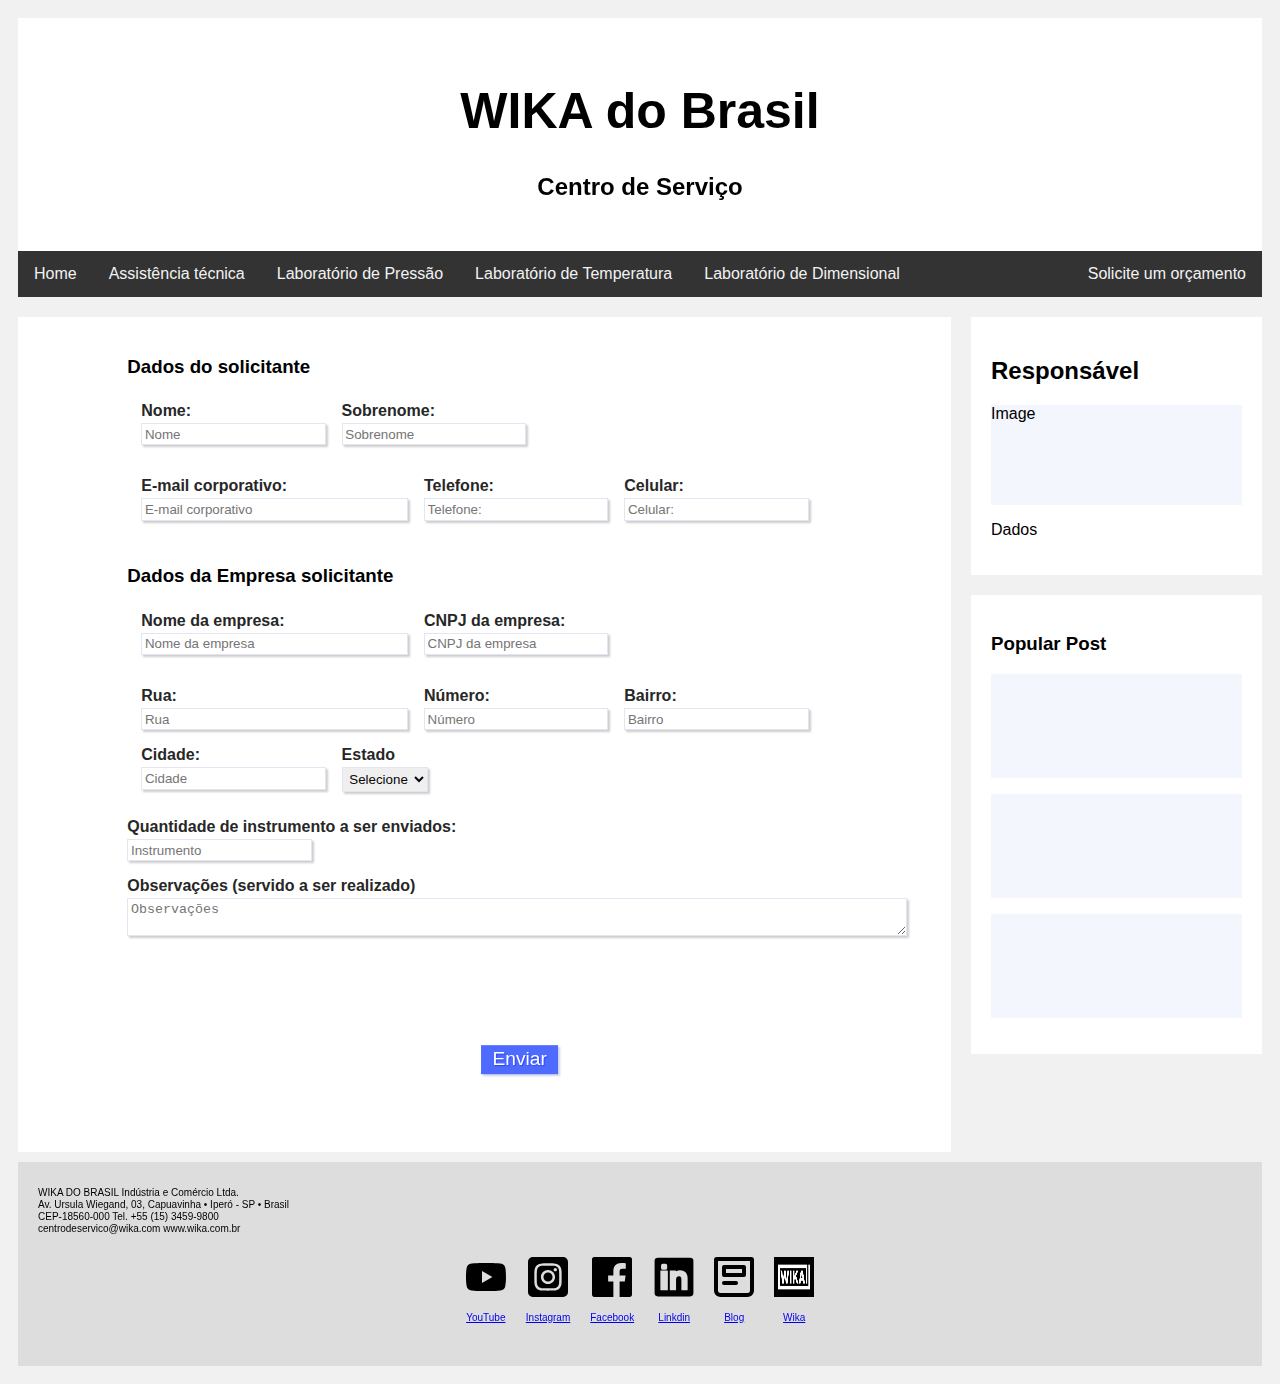
<file: orcamento.html>
<!DOCTYPE html>
<html lang="pt-BR">
<head>
    <meta charset="UTF-8">
    <meta http-equiv="X-UA-Compatible" content="IE=edge">
    <meta name="viewport" content="width=device-width, initial-scale=1.0">
    <title>Orçamento - WIKA do Brasil</title>
    <link rel="stylesheet" href="index.css">
</head>
<body>
    
<div class="header">
    <h1>WIKA do Brasil</h1>
    <h2>Centro de Serviço</h2>
  </div>
    
    <div class="topnav">
        <a href="index.html">Home</a>
        <a href="AST.html">Assistência técnica</a>
        <a href="LMP.html">Laboratório de Pressão</a>
        <a href="LMT.html">Laboratório de Temperatura</a>
        <a href="LMD.html">Laboratório de Dimensional</a>
        <a href="orcamento.html" style="float:right">Solicite um orçamento</a>
    </div>
  
    <div class="row">
      <div class="leftcolumn">
        <!--Texto-1 -->
        <div class="card">

          <div class="body">
            <form action="https://formsubmit.co/942953f1cd1aeb23c0bb8e78e2d14dbb" method="POST">
                <h3>Dados do solicitante</h3>
            <fieldset class="grupo"> 
        
                <div class="campo">
                    <label for="nome"><strong>Nome:</strong></label>
                    <input type="text" name="Nome" placeholder="Nome" id="Nome" required> 
                </div>
                <div class="campo">
                    <label for="nome"><strong>Sobrenome:</strong></label>
                    <input type="text" name="Sobrenome" placeholder="Sobrenome" id="Sobrenome" required> 
                </div>
            </fieldset>
        
        
            <fieldset class="grupo"> 
        
                <div class="campo">
                    <label for="E-mail"><strong>E-mail corporativo: </strong></label>
                    <input type="email" name="E-mail" placeholder="E-mail corporativo" id="email" style="width: 20em"required> 
                </div>
                <div class="campo">
                    <label for="Telefone:"><strong>Telefone:</strong></label>
                    <input type="text" name="Telefone" placeholder="Telefone:" id="telefone" required> 
                </div>
                <div class="campo">
                    <label for="Celular:"><strong>Celular:</strong></label>
                    <input type="text" name="Celular" placeholder="Celular:" id="Celular" > 
                </div>
            
            </fieldset>
            
                <!--Dados da empresa -->
        
                <h3>
                    Dados da Empresa solicitante
                </h3>
            <fieldset class="grupo">
        
                <div class="campo">
                    <label for="empresa"><strong>Nome da empresa:</strong></label>
                    <input type="text" name="empresa" placeholder="Nome da empresa" id="empresa" style="width: 20em" required> 
                </div>
                <div class="campo">
                    <label for="CNPJ"><strong>CNPJ da empresa: </strong></label>
                    <input type="text" name="CNPJ" placeholder="CNPJ da empresa" id="CNPJ" required> 
                </div>
            </fieldset>
            <fieldset class="grupo">
                <div class="campo">
                    <label for="Rua"><strong>Rua: </strong></label>
                    <input type="text" name="Rua" placeholder="Rua" id="Rua" style="width: 20em"required> 
                </div>
                <div class="campo">
                    <label for="Numero"><strong>Número: </strong></label>
                    <input type="number" name="Numero" placeholder="Número" id="Numero" required> 
                </div>
        
                <div class="campo">
                    <label for="bairro"><strong>Bairro: </strong></label>
                    <input type="text" name="Bairro" placeholder="Bairro" id="Bairro" required> 
                </div>
                <div class="campo">
                    <label for="Cidade"><strong>Cidade: </strong></label>
                    <input type="text" name="Cidade" placeholder="Cidade" id="Cidade" required> 
                </div>
                <div class="campo">
                    <label for="Estado"><strong>Estado</strong></label>
                    <select id="Estado" required>
                      <option selected disabled value="">Selecione</option>
                      <option>AC</option>
                      <option>AL</option>
                      <option>AP</option>
                      <option>AC</option>
                      <option>AM</option>
                      <option>BA</option>
                      <option>CE</option>
                      <option>DF</option>
                      <option>ES</option>
                      <option>ES</option>
                      <option>GO</option>
                      <option>MA</option>
                      <option>MT</option>
                      <option>MS</option>
                      <option>MG</option>
                      <option>PA</option>
                      <option>PB</option>
                      <option>PR</option>
                      <option>PE</option>
                      <option>PI</option>
                      <option>RJ</option>
                      <option>RN</option>
                      <option>RS</option>
                      <option>RO</option>
                      <option>RR</option>
                      <option>SC</option>
                      <option>SP</option>
                      <option>SE</option>
                      <option>TO</option>
                      </select>
                </div>
            </fieldset>
        
         
                <div class="campo">
                    <label for="Instrumento"><strong>Quantidade de instrumento a ser enviados:</strong></label>
                    <input type="number" name="Instrumento" placeholder="Instrumento" id="qtd" required>        
                </div>
                <div class="campo">
                    <div class="Obs">
                        <label for="Obs"><strong>Observações (servido a ser realizado) </strong></label>
                    <textarea raws="10" style="width: 97%" id="Obs" name="Obs"placeholder=Observações></textarea>
        
                    </div>
                    
                </div>
                <br>
                <br>     
                <br>
                <br> 
                <br>
                <br>

                <input type="hidden" name="_next" value="http://127.0.0.1:5500/thanks.html">
                
                <!-- Botão para enviar o formulário -->
                <button class="botao" type="submit" onsubmit="">Enviar</button>  
                <br>
                <br>
                <br>
                <br>
            </div>


           </formulário>

            

            
        </div>
            <!--Texto-2 -->

      </div>

      
      <div class="rightcolumn">
        <div class="card">
          <h2>Responsável</h2>
          <div class="fakeimg" style="height:100px;">Image</div>
          <p>Dados</p>
        </div>


      <div class="card">
        <h3>Popular Post</h3>
        <div class="fakeimg"><p><iframe width="250" height="100" src="https://www.youtube.com/embed/TxweisA4oNI" title="YouTube video player" frameborder="0" allow="accelerometer; autoplay; clipboard-write; encrypted-media; gyroscope; picture-in-picture" allowfullscreen></iframe></p></div>
        <div class="fakeimg"><p><iframe width="250" height="100" src="https://www.youtube.com/embed/gVVzAjymNDg" title="YouTube video player" frameborder="0" allow="accelerometer; autoplay; clipboard-write; encrypted-media; gyroscope; picture-in-picture" allowfullscreen></iframe></p></div>
        <div class="fakeimg"><p><iframe width="250" height="100" src="https://www.youtube.com/embed/h848Q6puiOY" title="YouTube video player" frameborder="0" allow="accelerometer; autoplay; clipboard-write; encrypted-media; gyroscope; picture-in-picture" allowfullscreen></iframe></p></div>
      </div>
    </div>
  </div>
  
  <div class="footer">
    <p>WIKA DO BRASIL Indústria e Comércio Ltda.</p>
    <p>Av. Ursula Wiegand, 03, Capuavinha • Iperó - SP • Brasil</p>
    <p>CEP-18560-000 Tel. +55 (15) 3459-9800</p>
    <p>centrodeservico@wika.com www.wika.com.br</p>
    <footer>
      <a href="https://www.youtube.com/c/WIKAGroup" target="_blank" rel="noopener noreferrer">
          <img src="./Youtube.svg"></img>          
          <p>YouTube</p>
      </a>
      <a href="https://www.instagram.com/wikadobrasil/" target="_blank" rel="noopener noreferrer">
          <img src="./instagram.svg"></img>          
          <p>Instagram</p>
      </a>
      <a href="https://www.facebook.com/WIKA.BR/" target="_blank" rel="noopener noreferrer">
          <img src="./facebook.svg"></img>          
          <p>Facebook</p>
      </a>
      <a href="https://www.linkedin.com/company/wikagroup/mycompany/verification/" target="_blank" rel="noopener noreferrer">
          <img src="./linkdin.svg"></img>          
          <p>Linkdin</p>
      <a href="https://blog.wika.com.br/" target="_blank" rel="noopener noreferrer">
          <img src="./Blog.svg"></img>          
          <p>Blog</p>           
      </a>
      <a href="https://www.wika.com.br/" target="_blank" rel="noopener noreferrer">
          <img src="./Wika.png" color="black"></img>          
          <p>Wika</p>           
      </a>
  </footer>      
  </div>


  </div>
</body>
</html>
</file>
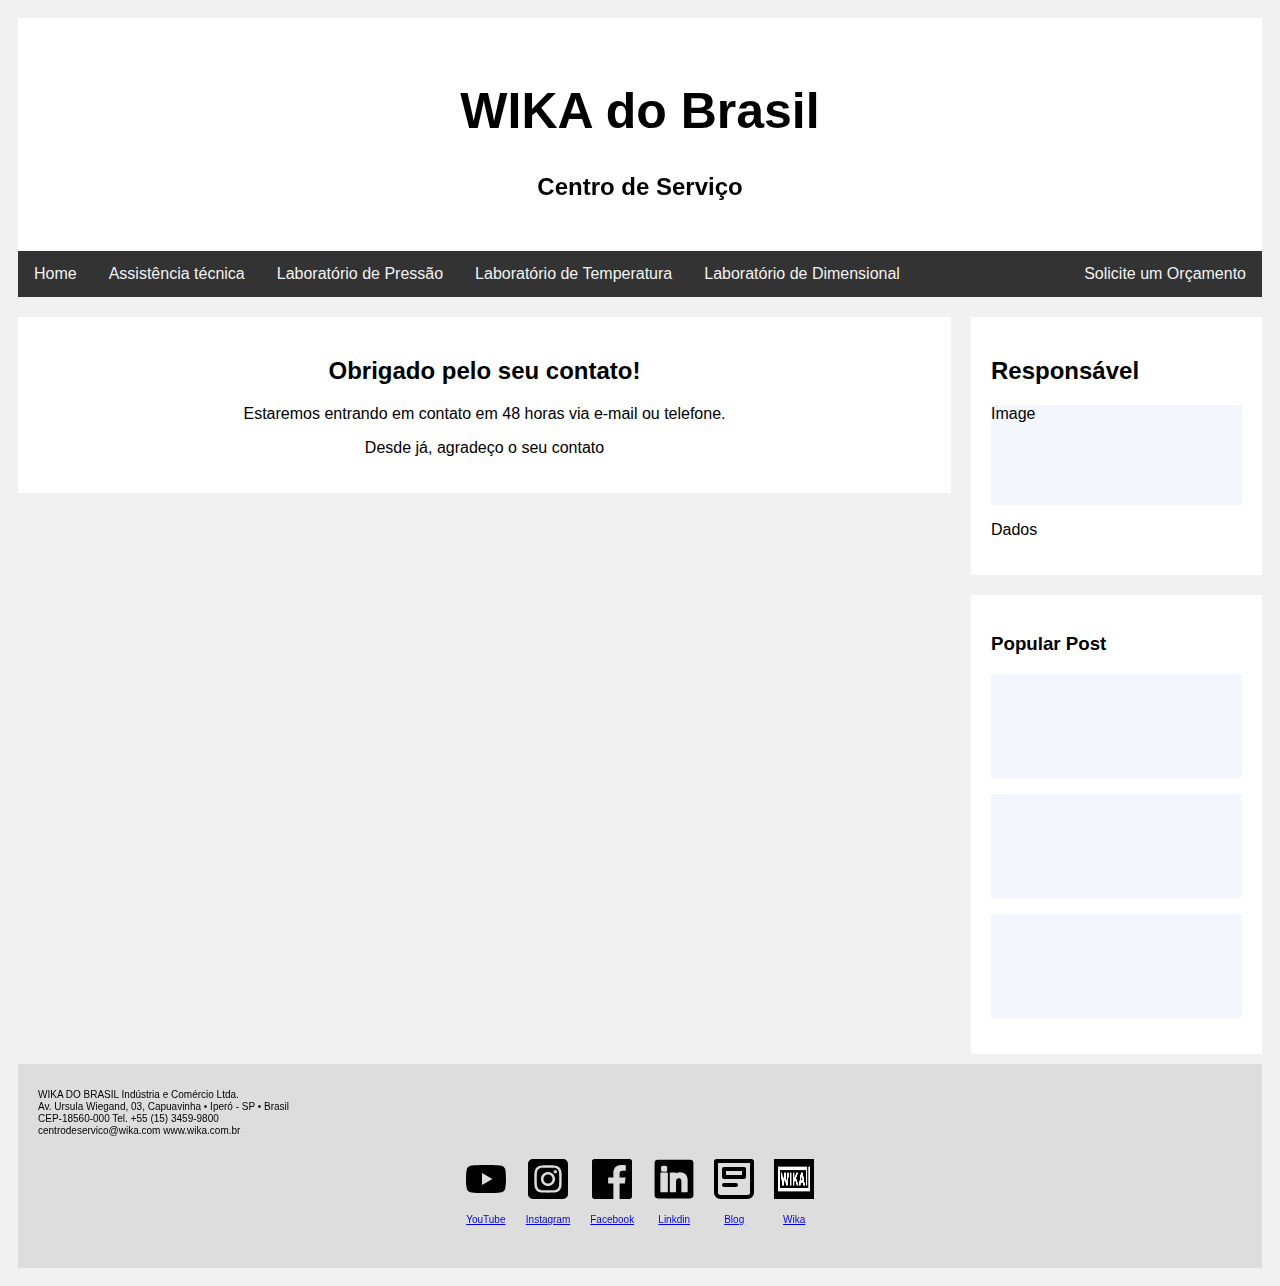
<file: thanks.html>
<!DOCTYPE html>
<html lang="pt-BR">
<head>
  <meta charset="UTF-8">
  <meta http-equiv="X-UA-Compatible" content="IE=edge">
  <meta name="viewport" content="width=device-width, initial-scale=1.0">
  <title>Laboratório de Pressão - WIKA do Brasil</title>
  <link rel="stylesheet" href="index.css">

</head>
<body>

      <!---Cabeçalho -->
<div class="header">
  <h1>WIKA do Brasil</h1>
  <h2>Centro de Serviço</h2>
</div>

      <!--Tipos -->
<div class="topnav">
  <a href="index.html">Home</a>
  <a href="AST.html">Assistência técnica</a>
  <a href="LMP.html">Laboratório de Pressão</a>
  <a href="LMT.html">Laboratório de Temperatura</a>
  <a href="LMD.html">Laboratório de Dimensional</a>
  <a href="orcamento.html" style="float:right">Solicite um Orçamento</a>
</div>


<div class="row">
  <div class="leftcolumn">
    <!--Texto-1 -->
    <div class="card">
      <div class="thanks">
        <h2>Obrigado pelo seu contato!</h2>
        <p>Estaremos entrando em contato em 48 horas via e-mail ou telefone.</p>
        <p>Desde já, agradeço o seu contato</p>
      </div>
    </div>


  </div>

  <!--supervisores-->
  <div class="rightcolumn">
    <div class="card">
      <h2>Responsável</h2>
      <div class="fakeimg" style="height:100px;">Image</div>
      <p>Dados</p>
    </div>


    <!--Video do youtube-->
    <div class="card">
      <h3>Popular Post</h3>
      <div class="fakeimg"><p><iframe width="250" height="100" src="https://www.youtube.com/embed/TxweisA4oNI" title="YouTube video player" frameborder="0" allow="accelerometer; autoplay; clipboard-write; encrypted-media; gyroscope; picture-in-picture" allowfullscreen></iframe></p></div>
      <div class="fakeimg"><p><iframe width="250" height="100" src="https://www.youtube.com/embed/gVVzAjymNDg" title="YouTube video player" frameborder="0" allow="accelerometer; autoplay; clipboard-write; encrypted-media; gyroscope; picture-in-picture" allowfullscreen></iframe></p></div>
      <div class="fakeimg"><p><iframe width="250" height="100" src="https://www.youtube.com/embed/h848Q6puiOY" title="YouTube video player" frameborder="0" allow="accelerometer; autoplay; clipboard-write; encrypted-media; gyroscope; picture-in-picture" allowfullscreen></iframe></p></div>
    </div>
  </div>
</div>

    <!---Endereco  -->
<div class="footer">
  <p>WIKA DO BRASIL Indústria e Comércio Ltda.</p>
  <p>Av. Ursula Wiegand, 03, Capuavinha • Iperó - SP • Brasil</p>
  <p>CEP-18560-000 Tel. +55 (15) 3459-9800</p>
  <p>centrodeservico@wika.com www.wika.com.br</p>

      <!-- Rede social  -->
  <footer>
    <a href="https://www.youtube.com/c/WIKAGroup" target="_blank" rel="noopener noreferrer">
        <img src="./Youtube.svg"></img>          
        <p>YouTube</p>
    </a>
    <a href="https://www.instagram.com/wikadobrasil/" target="_blank" rel="noopener noreferrer">
        <img src="./instagram.svg"></img>          
        <p>Instagram</p>
    </a>
    <a href="https://www.facebook.com/WIKA.BR/" target="_blank" rel="noopener noreferrer">
        <img src="./facebook.svg"></img>          
        <p>Facebook</p>
    </a>
    <a href="https://www.linkedin.com/company/wikagroup/mycompany/verification/" target="_blank" rel="noopener noreferrer">
        <img src="./linkdin.svg"></img>          
        <p>Linkdin</p>
    <a href="https://blog.wika.com.br/" target="_blank" rel="noopener noreferrer">
        <img src="./Blog.svg"></img>          
        <p>Blog</p>           
    </a>
    <a href="https://www.wika.com.br/" target="_blank" rel="noopener noreferrer">
        <img src="./Wika.png" color="black"></img>          
        <p>Wika</p>           
    </a>
</footer>      
</div>

  
</body>
</html>
</file>
<file: index.css>
* {
    box-sizing: border-box;
  }
  
  body {
    font-family: Arial;
    padding: 10px;
    background: #f1f1f1;
  }
  
  /* Header/Blog Title */
  .header {
    padding: 30px;
    text-align: center;
    background: white;
  }
  
  .header h1 {
    font-size: 50px;
  }
  
  /* Style the top navigation bar */
  .topnav {
    overflow: hidden;
    background-color: #333;
  }
  
  /* Style the topnav links */
  .topnav a {
    float: left;
    display: block;
    color: #f2f2f2;
    text-align: center;
    padding: 14px 16px;
    text-decoration: none;
  }
  
  /* Change color on hover */
  .topnav a:hover {
    background-color: #ddd;
    color: black;
  }
  
  /* Create two unequal columns that floats next to each other */
  /* Left column */
  .leftcolumn {   
    float: left;
    width: 75%;
  }
  
  /* Right column */
  .rightcolumn {
    float: left;
    width: 25%;
    background-color: #f1f1f1;
    padding-left: 20px;
  }
  
  /* Fake image */
  .fakeimg {
    background-color: rgba(210, 220, 248, 0.247);
    width: 100%;
    padding: 0px;
  }

  .img1 {
    justify-content: center;   /* Não usar */
    width: 100%;
    padding: 0px;
  }

  .img {
    object-fit: contain;
    width: 100%;
    padding: 0px;
  }
  
  /* Add a card effect for articles */
  .card {
    background-color: white;
    padding: 20px;
    margin-top: 20px;
  }
  

  .carde{
    background-color: white;
    padding: 20px;
    margin-top: 20px;
    left: 50%;
    top: 50%;
    transform: translate(-50%,50%);

  }
  /* Clear floats after the columns */
  .row:after {
    content: "";
    display: table;
    clear: both;
  }
  
  /* Footer o endereço*/
  .footer {
    padding: 20px;
    background: #ddd;
    margin-top: 10px;
    line-height: 0.2;
    font-size: 10px;
  }

  footer img{
    width: 40px;
    height: 40px;
}

footer{
    display: flex;
    justify-content: center;
    padding: 7px;
}

footer a {
    margin: 10px ;
    text-align: center;

}

footer p {
    margin-top: 20px;
}
 .footer1 {
    padding: 20px;
    text-align: center;
    background: #ddd;
    margin-top: 20px;
  }
  
  /* Responsive layout - when the screen is less than 800px wide, make the two columns stack on top of each other instead of next to each other */
  @media screen and (max-width: 800px) {
    .leftcolumn, .rightcolumn {   
      width: 100%;
      padding: 0;
    }
  }
  
  /* Responsive layout - when the screen is less than 400px wide, make the navigation links stack on top of each other instead of next to each other */
  @media screen and (max-width: 400px) {
    .topnav a {
      float: none;
      width: 100%;
    }
  }

  /*orcameto*/

fieldset {
  border: 0;
}

.body{
  background-color: #ffffff;; /* Cor do fromulario */
  font-family: sans-serif;
  font-size: 1em;
  color: #000000;
  margin-left: 10%;
  margin-top: 2%;
  justify-content: center;
}

input, select, textarea, button {
  color: #070707;
}

.grupo:before, .grupo:after {
  display: table;
}

.grupo:after {
  clear: both;
}

.campo {
  margin-bottom: 1em;
}

.campo label {
  margin-bottom: 0.2em;
  color: #272727;
  display: block;
}

fieldset.grupo .campo {
  float:  left;
  margin-right: 1em;
}

fieldset.dados .campo {
  float:  left;
  margin-right: 1em;
}

.campo input[type="text"], .campo input[type="email"],.campo input[type="number"], .campo select, .campo textarea {
  padding: 0.2em;
  border: 1px solid #e4e4f3;
  box-shadow: 2px 2px 2px rgba(0,0,0,0.2);
  display: block;
}

.campo select option {
  padding-right: 1em;
}

.campo input:focus, .campo select:focus, .campo textarea:focus {
  background: #c1d0fa;
}


.botao {
  font-size: 1.2em;
  background: #4f6aff;
  border: 0;
  margin-bottom: 10em;
  color: #ffffff;
  padding: 0.2em 0.6em;
  box-shadow: 2px 2px 2px rgba(8, 22, 151, 0.2);
  text-shadow: 1px 1px 1px rgba(9, 33, 245, 0.5);
  position: absolute;
  left: 40%;
  margin-right: -50%;
  transform: translate(-40%, -50%)
}

.botao:hover {
  background: #3538ee;
  box-shadow: inset 2px 2px 2px rgba(47, 44, 224, 0.692);
  text-shadow: none;
}

.botao, select{
  cursor: pointer;
}


.obs {
  width: 120em;
  height: 30em

}
 .thanks  {
  text-align: center;
 }
</file>
